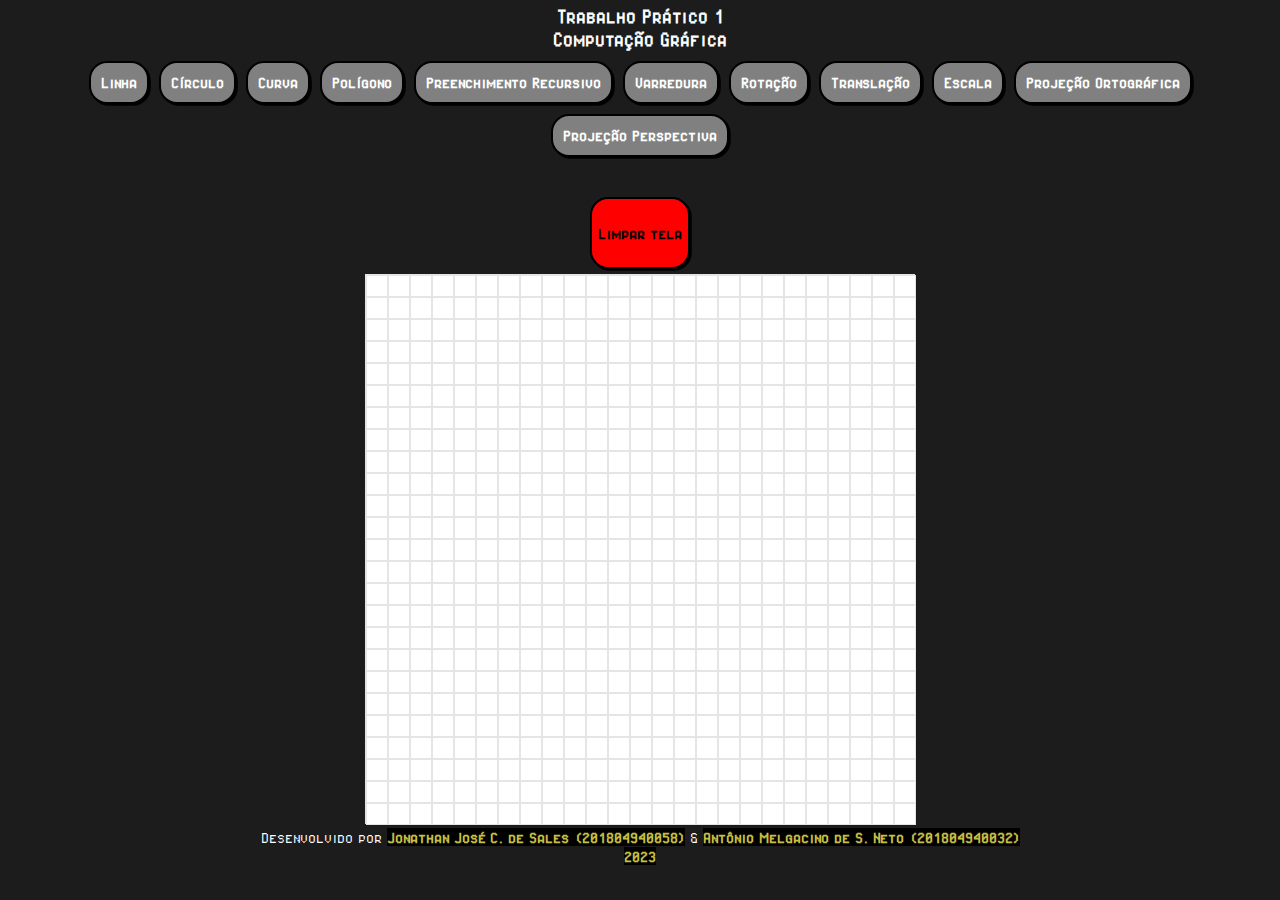
<file: index.html>
<!DOCTYPE html>
<html>
<head>
    <meta charset="UTF-8">
    <meta http-equiv="X-UA-Compatible" content="IE-edge">
    <meta name="viewport" content="width=device-width, initial-scale=1.0">
    <title>Computação Gráfica - Trab. Prático 1</title>
    <link rel="stylesheet" href="./styles/main.css">
    <link rel="icon" href="./assets/img/icon.png"/>
    <script type="module" src="./scripts/main.js"></script>
</head>
<body>
        <div class="topbar">
            <h1 style="text-align: center;">
                Trabalho Prático 1 <br>Computação Gráfica
            </h1>
        </div>
        <div class="menu">
            <button class="menu-button">Linha</button>
            <button class="menu-button">Círculo</button>
            <button class="menu-button">Curva</button>
            <button class="menu-button">Polígono</button>
            <button class="menu-button">Preenchimento Recursivo</button>
            <button class="menu-button">Varredura</button>
            <button class="menu-button">Rotação</button>
            <button class="menu-button">Translação</button>
            <button class="menu-button">Escala</button>
            <button class="menu-button">Projeção Ortográfica</button>
            <button class="menu-button">Projeção Perspectiva</button>
        </div>
        <div class="input-container"></div>
        <div>
            <button class="clear-button">Limpar tela</button>
        </div>
        <div>
            <div class="screen" class="fade-in"></div>
            <canvas width="550" height="550" class="canvas"></canvas>
        </div>
        <div class="rodape">
            <p style="text-align: center;">
                Desenvolvido por <b>Jonathan José C. de Sales (201804940058)</b> & <b>Antônio Melgacino de S. Neto (201804940032)</b>
            </p>
            <p style="text-align: center;">
                <b>2023</b>
            </p>
        </div>
    <script type="module" src="./scripts/UI/events.js"></script>
</body>
</html>
</file>
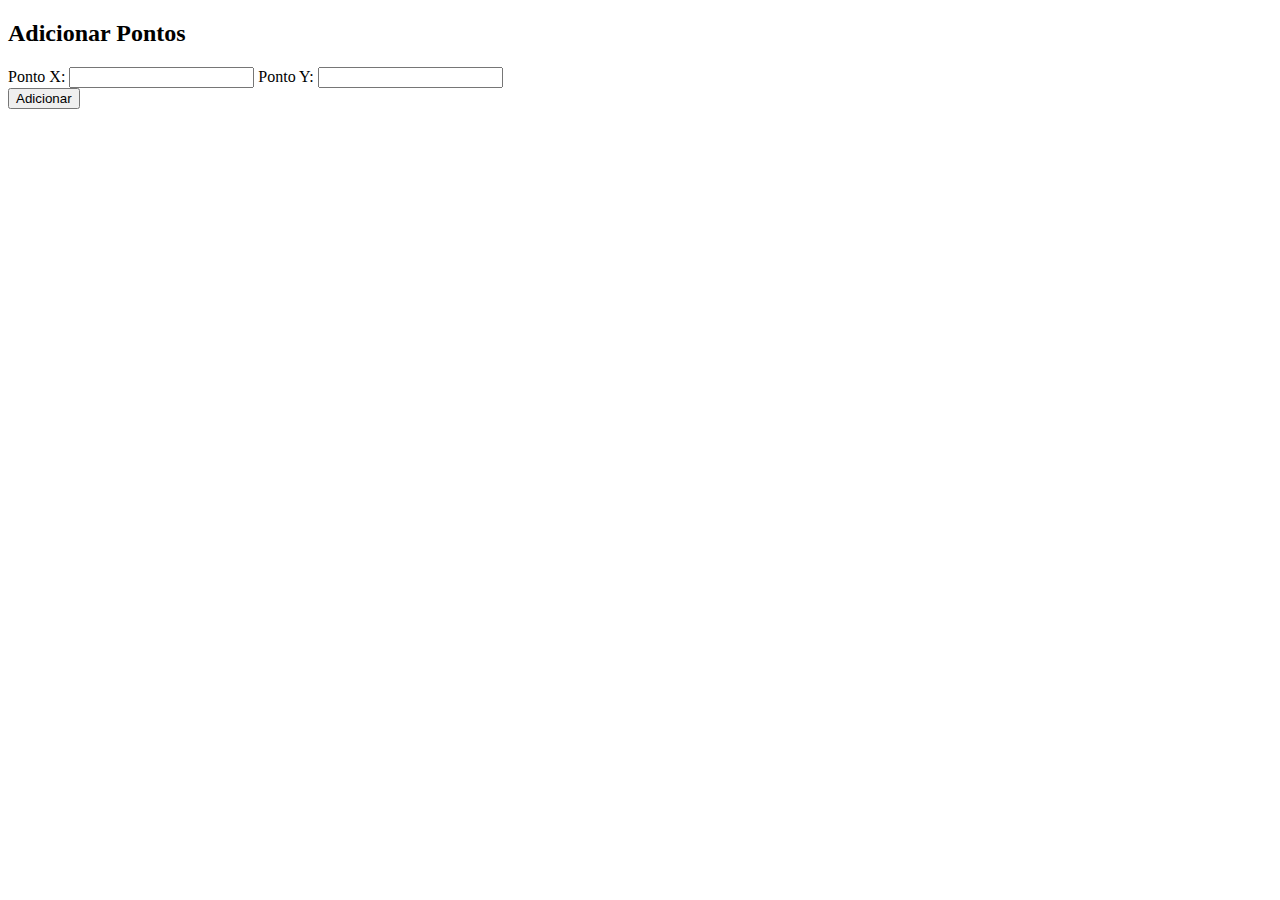
<file: index2.html>
<!DOCTYPE html>
<html>
<head>
  <title>Adicionar Pontos</title>
</head>
<body>
  <h2>Adicionar Pontos</h2>

  <div id="points-container">
    <div class="point">
      <label>Ponto X:</label>
      <input type="number" id="point-x">
      <label>Ponto Y:</label>
      <input type="number" id="point-y">
    </div>
  </div>

  <button id="add-button">Adicionar</button>

  <script>
    var addButton = document.getElementById('add-button');
    var pointsContainer = document.getElementById('points-container');
    var counter = 0;

    function createPointInput() {
      if (counter >= 5) {
        addButton.disabled = true;
        addButton.innerText = 'max';
        return;
      }

      var pointDiv = document.createElement('div');
      pointDiv.className = 'point';

      var labelX = document.createElement('label');
      labelX.textContent = 'Ponto X:';
      var inputX = document.createElement('input');
      inputX.type = 'number';
      inputX.id = 'point-x-' + counter;

      var labelY = document.createElement('label');
      labelY.textContent = 'Ponto Y:';
      var inputY = document.createElement('input');
      inputY.type = 'number';
      inputY.id = 'point-y-' + counter;

      pointDiv.appendChild(labelX);
      pointDiv.appendChild(inputX);
      pointDiv.appendChild(labelY);
      pointDiv.appendChild(inputY);

      pointsContainer.appendChild(pointDiv);

      counter++;
    }

    addButton.addEventListener('click', createPointInput);
  </script>
</body>
</html>
</file>
<file: styles/main.css>
@import url(buttons.css);
@import url(inputs.css);

* {
  margin: 0;
  font-size: 18px;
  font-family: PixelFont;
}

@font-face {
  font-family: PixelFont;
  src: url("../assets/fonts/PixelOperatorSC.ttf") format("truetype");
}

body {
  display: flex;
  flex-direction: column;
  justify-content: space-around;    
  align-items: center;
  background: #1C1C1C;
  color: #ffffff;
}

h1 {
  font-size: 22px;
  margin: 5px;
}

b {
  color: rgb(199, 190, 69);
  background-color: black
}

.menu { 
  display: flex;
  flex-wrap: wrap;
  width: 100vw;
  justify-content: center;
}

.screen {
  display: grid;
  pointer-events: none;
  position: absolute;
  border: 1px solid rgba(0, 0, 0, 0.1);
}

.screen div {
  border: 1px solid rgba(0, 0, 0, 0.1);
}

.fade-in {
  opacity: 0;
  animation: fade-in 1s forwards;
}

@keyframes fade-in {
  from {
    opacity: 0;
  }
  to {
    opacity: 1;
  }
}
</file>
